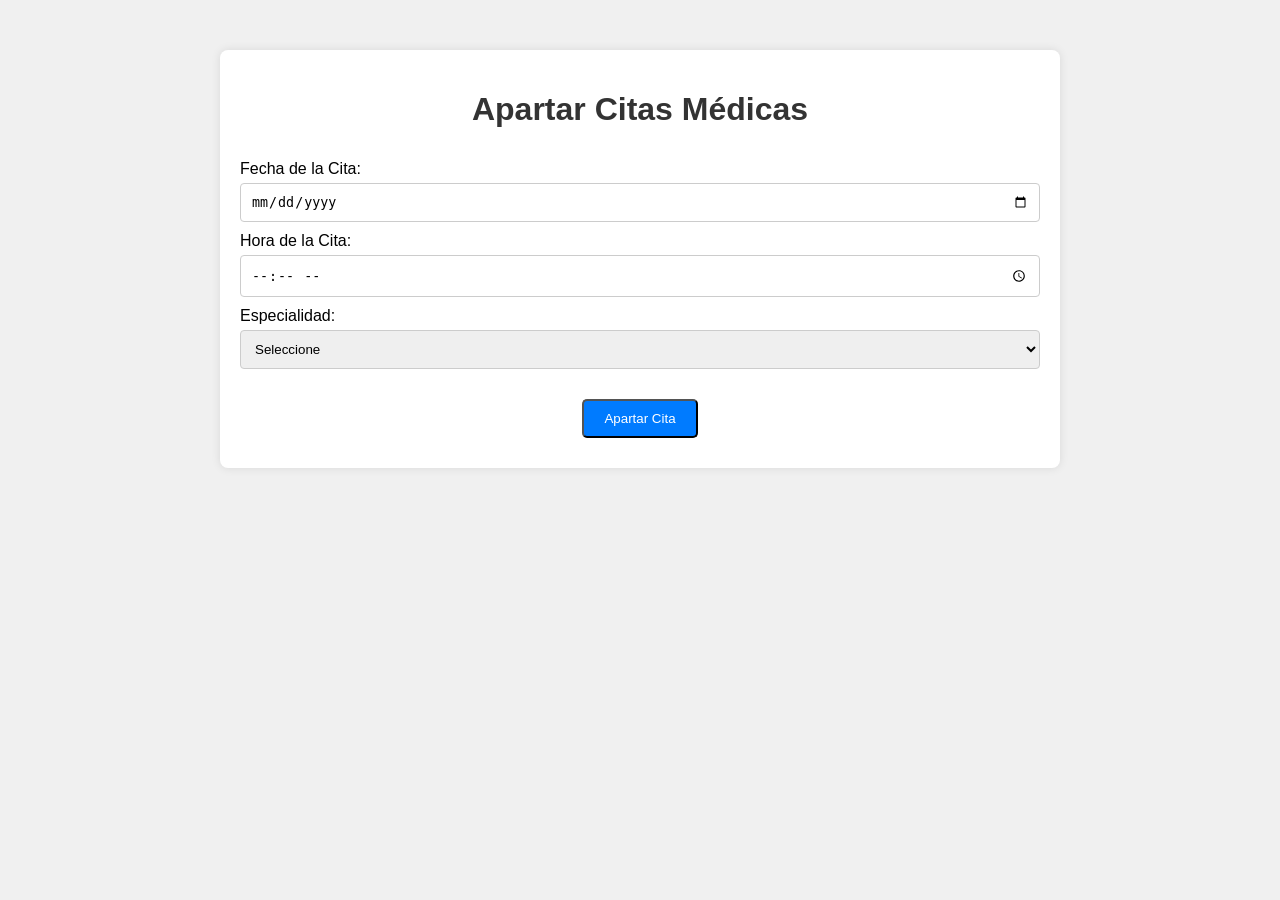
<file: apartarcitas.html>
<!DOCTYPE html>
<html lang="es">
<head>
    <meta charset="UTF-8">
    <meta name="viewport" content="width=device-width, initial-scale=1.0">
    <title>Apartar Citas Médicas</title>
    <style>
        body {
            font-family: Arial, sans-serif;
            background-color: #f0f0f0;
            margin: 0;
            padding: 0;
        }
        .container {
            max-width: 800px;
            margin: 50px auto;
            background: white;
            padding: 20px;
            border-radius: 8px;
            box-shadow: 0 0 10px rgba(0, 0, 0, 0.1);
        }
        h1 {
            text-align: center;
            color: #333;
        }
        form {
            display: flex;
            flex-direction: column;
        }
        label {
            margin-top: 10px;
        }
        input, select {
            padding: 10px;
            margin-top: 5px;
            border: 1px solid #ccc;
            border-radius: 4px;
        }
        .buttons {
            margin-top: 20px;
            text-align: center;
        }
        .button {
            display: inline-block;
            margin: 10px;
            padding: 10px 20px;
            text-decoration: none;
            color: white;
            background-color: #007bff;
            border-radius: 5px;
            transition: background-color 0.3s ease;
        }
        .button:hover {
            background-color: #0056b3;
        }
    </style>
</head>
<body>
    <div class="container">
        <h1>Apartar Citas Médicas</h1>
        <form id="apartarCitas">
            <label for="fecha">Fecha de la Cita:</label>
            <input type="date" id="fecha" name="fecha" required>

            <label for="hora">Hora de la Cita:</label>
            <input type="time" id="hora" name="hora" required>

            <label for="especialidad">Especialidad:</label>
            <select id="especialidad" name="especialidad" required>
                <option value="">Seleccione</option>
                <option value="medicina_general">Medicina General</option>
                <option value="pediatria">Pediatría</option>
                <option value="dermatologia">Dermatología</option>
                <option value="cardiologia">Cardiología</option>
            </select>

            <div class="buttons">
                <button type="submit" class="button">Apartar Cita</button>
            </div>
        </form>
    </div>
</body>
</html>
</file>
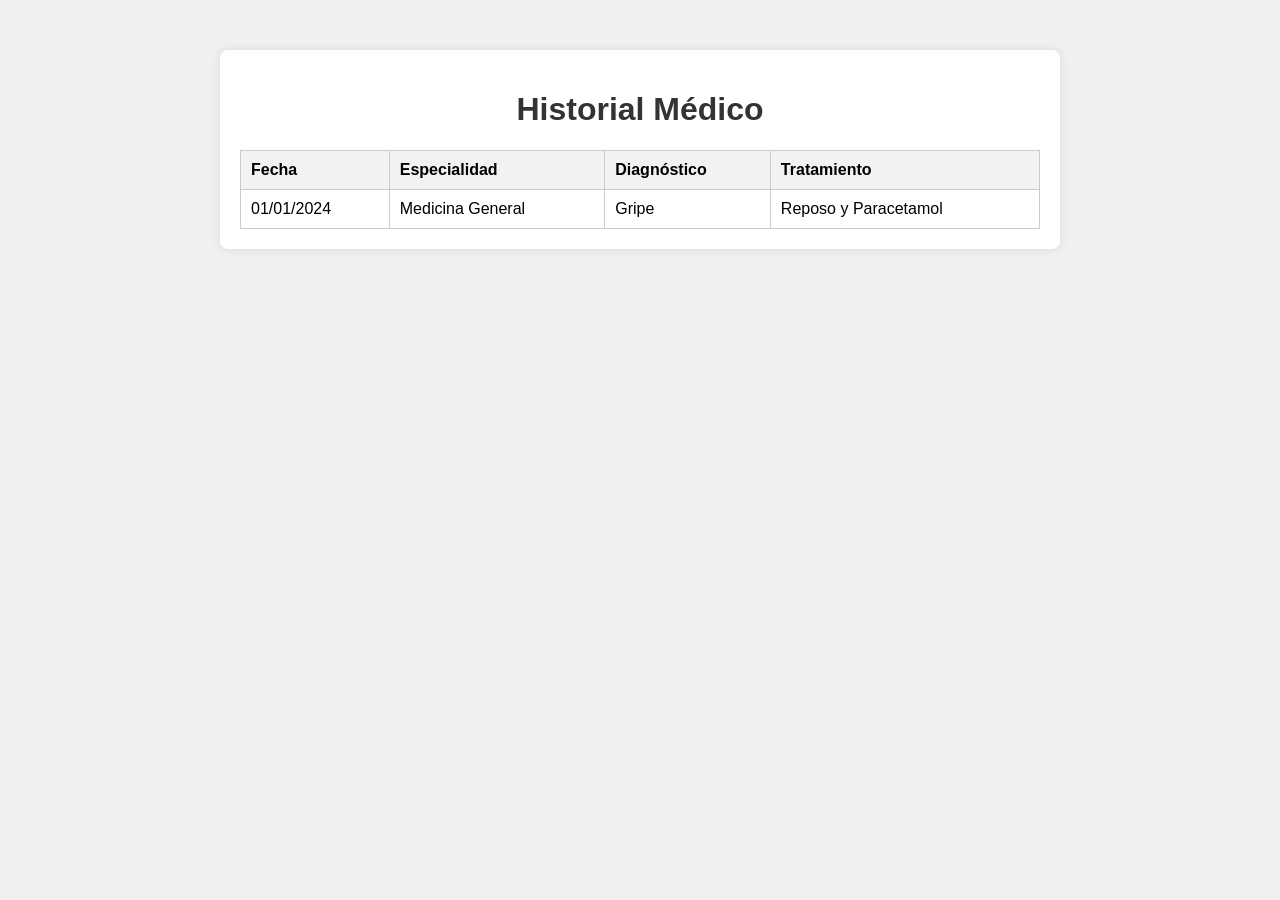
<file: historial.html>
<!DOCTYPE html>
<html lang="es">
<head>
    <meta charset="UTF-8">
    <meta name="viewport" content="width=device-width, initial-scale=1.0">
    <title>Historial Médico</title>
    <style>
        body {
            font-family: Arial, sans-serif;
            background-color: #f0f0f0;
            margin: 0;
            padding: 0;
        }
        .container {
            max-width: 800px;
            margin: 50px auto;
            background: white;
            padding: 20px;
            border-radius: 8px;
            box-shadow: 0 0 10px rgba(0, 0, 0, 0.1);
        }
        h1 {
            text-align: center;
            color: #333;
        }
        table {
            width: 100%;
            border-collapse: collapse;
            margin-top: 20px;
        }
        th, td {
            border: 1px solid #ccc;
            padding: 10px;
            text-align: left;
        }
        th {
            background-color: #f2f2f2;
        }
    </style>
</head>
<body>
    <div class="container">
        <h1>Historial Médico</h1>
        <table>
            <tr>
                <th>Fecha</th>
                <th>Especialidad</th>
                <th>Diagnóstico</th>
                <th>Tratamiento</th>
            </tr>
            <tr>
                <td>01/01/2024</td>
                <td>Medicina General</td>
                <td>Gripe</td>
                <td>Reposo y Paracetamol</td>
            </tr>
            <!-- Agrega más filas según sea necesario -->
        </table>
    </div>
</body>
</html>
</file>
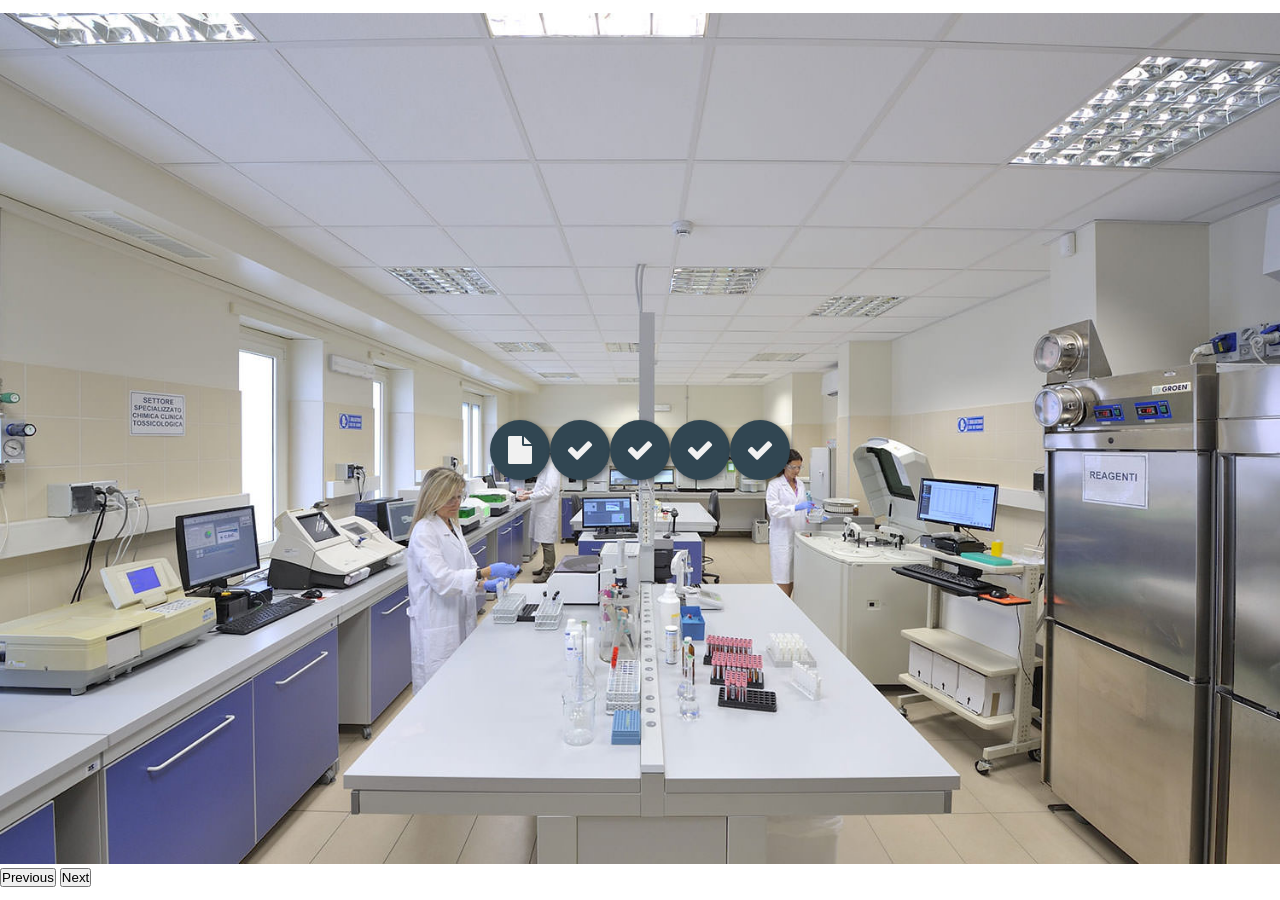
<file: index2.html>
<!DOCTYPE html>
<html lang="en">
<head>
  <meta charset="UTF-8">
  <meta http-equiv="X-UA-Compatible" content="IE=edge">
  <meta name="viewport" content="width=device-width, initial-scale=1.0">
  <title>Boton animado para Redes Sociales</title>
  <link rel="stylesheet" href="https://stackpath.bootstrapcdn.com/font-awesome/4.7.0/css/font-awesome.min.css">
  <style>
    * {
      margin: 0;
      padding: 0;
      box-sizing: content-box;
    }

    body {
      min-height: 100vh;
      display: flex;
      justify-content: center;
      align-items: center;
      flex-direction: column; /* Added to stack elements vertically */
      position: relative; /* Added for absolute positioning of buttons */
    }

    .buttons {
      position: absolute;
      top: 50%;
      left: 50%;
      transform: translate(-50%, -50%);
      display: flex;
      justify-content: space-around;
      z-index: 1; /* Added to ensure buttons are above the carousel */
    }

    .buttons a {
      text-decoration: none;
      font-size: 28px;
      width: 60px;
      height: 60px;
      line-height: 60px;
      text-align: center;
      background: #314652;
      color: #f1f1f1;
      border-radius: 50%;
      box-shadow: 2px 2px 5px rgba(0, 0, 0, .5);
      transition: all .4s ease-in-out;
    }

    .buttons a:hover {
      transform: scale(1.2);
    }

    /* Added CSS for the carousel image */
    .carousel-inner img {
      max-width: 100vw; /* Set maximum width to viewport width */
      height: auto;
    }
  </style>
</head>
<body>

<!-- Your existing carousel code starts here -->

<div id="carouselExample" class="carousel slide">
    <div class="carousel-inner">
        <div class="carousel-item active">
            <img src="lab.jpeg" class="d-block img-fluid" alt="Slide 1"> <!-- Ensure to use your own image -->
        </div>
        <!-- Add more carousel items as needed -->
    </div>
    <button class="carousel-control-prev" type="button" data-bs-target="#carouselExample" data-bs-slide="prev">
        <span class="carousel-control-prev-icon" aria-hidden="true"></span>
        <span class="visually-hidden">Previous</span>
    </button>
    <button class="carousel-control-next" type="button" data-bs-target="#carouselExample" data-bs-slide="next">
        <span class="carousel-control-next-icon" aria-hidden="true"></span>
        <span class="visually-hidden">Next</span>
    </button>
</div>

<!-- JavaScript dependencies for Bootstrap carousel -->
<script src="https://cdn.jsdelivr.net/npm/@popperjs/core@2.9.3/dist/umd/popper.min.js"></script>
<script src="https://stackpath.bootstrapcdn.com/bootstrap/5.3.0/js/bootstrap.min.js"></script>

<!-- Your custom JavaScript or scripts can go here -->

<section class="buttons">
  <a href="index.html" class="fa fa-file" title="Inventario"></a>
  <a href="index4.html" class="fa fa-check" title="Registros"></a>
  <a href="producto.html" class="fa fa-check" title="redes"></a>
  <a href="apartarcitas.html" class="fa fa-check" title="cita"></a>
  <a href="historial.html" class="fa fa-check" title="historial"></a>
</section>

</body>
</html>
</file>
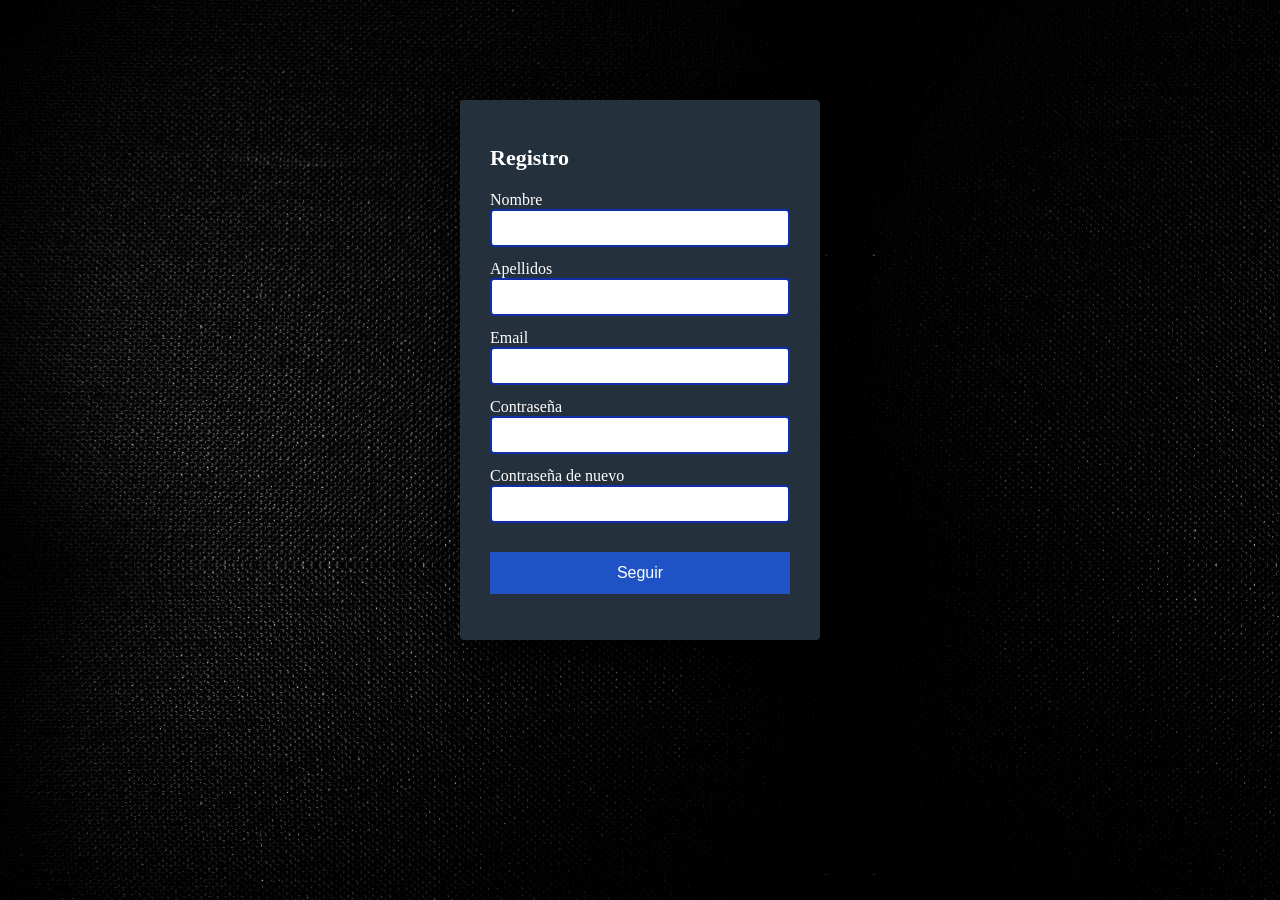
<file: index4.html>
<html lang="en">
<head>
    <meta charset="UTF-8">
    <meta http-equiv="X-UA-Compatible" content="IE=edge">
    <meta name="viewport" content="width=device-width, initial-scale=1.0">
    <title>Form Validation</title>
    <link rel="preconnect" href="https://fonts.googleapis.com">
    <link rel="preconnect" href="https://fonts.gstatic.com" crossorigin>
    <link href="https://fonts.googleapis.com/css2?family=Poppins:wght@400;700&display=swap" rel="stylesheet">
    <link rel="stylesheet" href="stylecontra.css">
    <script defer src="index2.js"></script>
</head>
<body>
    <div class="container">
        <form id="form" action="/" method="post">
            <h1>Registro</h1>
            <div class="input-control">
                <label for="Nombre">Nombre</label>
                <input id="Nombre" name="Nombre" type="text" required>
                <div class="error"></div>
            </div>
            <div class="input-control">
              <label for="Apellidos">Apellidos</label>
              <input id="Apellidos" name="Apellidos" type="text" required>
              <div class="error"></div>
          </div>
            <div class="input-control">
                <label for="email">Email</label>
                <input id="email" name="email" type="email">
                <div class="error"></div>
            </div>
            <div class="input-control">
                <label for="Contraseña">Contraseña</label>
                <input id="Contraseña"name="Contraseña" type="password">
                <div class="error"></div>
            </div>
            <div class="input-control">
                <label for="Contraseña2">Contraseña de nuevo</label>
                <input id="Contraseña2"name="Contraseña2" type="password">
                <div class="error"></div>
            </div>
            <button type="submit">Seguir</button>
        </form>
    </div>
</body>
</html>
</file>
<file: stylecontra.css>
body {
  background-image: url('fondo.jpg');
  font-family: 'Poppins', sans-serif;
}

#form {
    width: 300px;
    background: #24303c;
    padding: 30px;
    margin: auto;
    margin-top: 100px;
    border-radius: 4px;
    font-family: 'calibri';
    color: white;
    box-shadow: 7px 13px 37px #000;
  
}

#form h1 {
  font-size: 22px;
  margin-bottom: 20px;

}

#form button {
 width: 100%;
  background: #1f53c5;
  border: none;
  padding: 12px;
  color: white;
  margin: 16px 0;
  font-size: 16px;

}

.input-control {
  display: flex;
  flex-direction: column;
}

.input-control input {
  border: 2px solid #112daa;
border-radius: 4px;
display: block;
font-size: 12px;
padding: 10px;
width: 100%;
}

.input-control input:focus {
  outline: 0;
}

.input-control.success input {
  border-color: #087546;
}

.input-control.error input {
  border-color: #ff3860;
}

.input-control .error {
  color: #ff3860;
  font-size: 9px;
  height: 13px;
}
</file>
